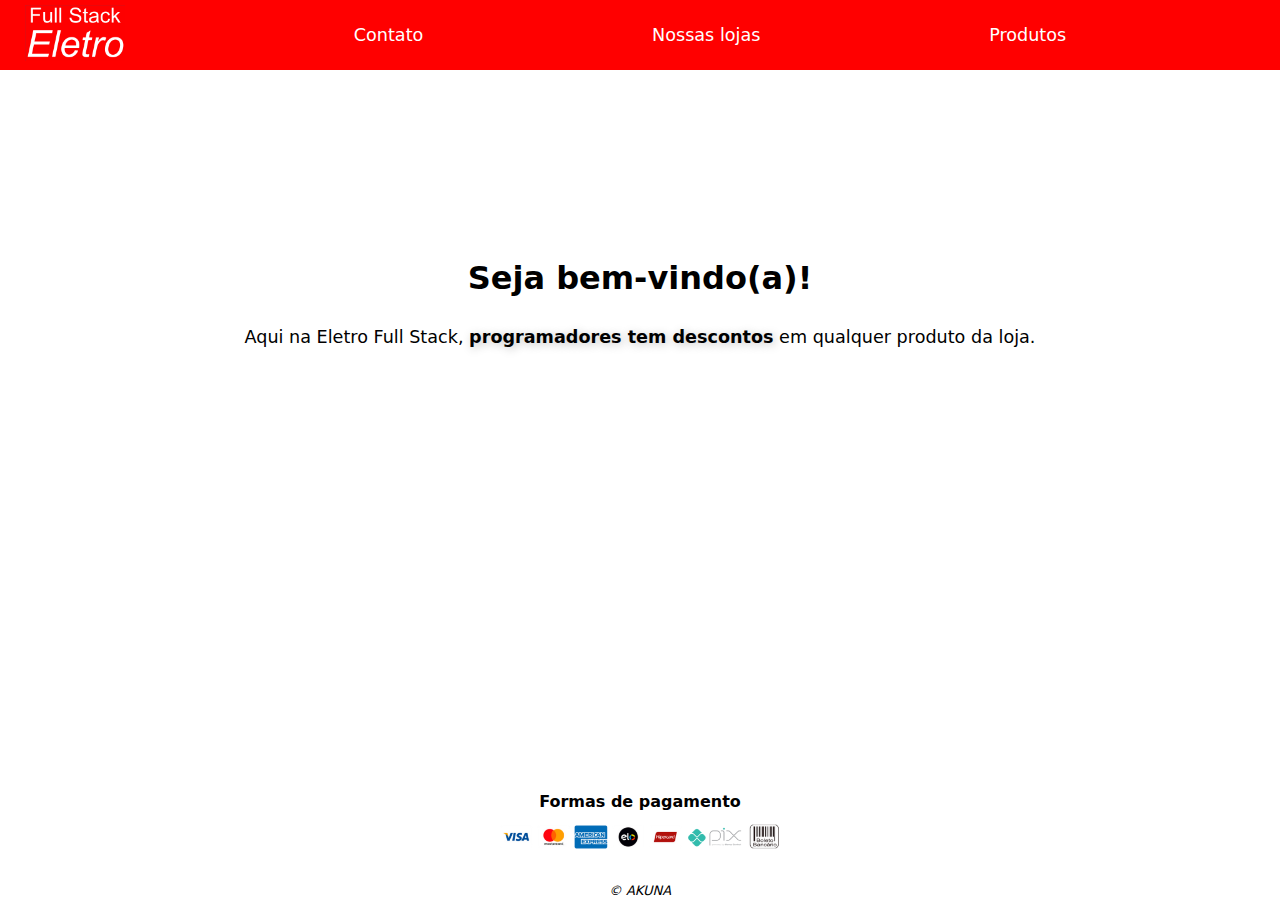
<file: index.html>
<!DOCTYPE html>
<html lang="pt-br">
<head>
    <meta charset="UTF-8">
    <meta name="viewport" content="width=device-width, initial-scale=1.0">
    <title>Eletro Full Stack</title>
    <link rel="stylesheet" href="estilos/style.css">
</head>
<body>

    <header>
        <a href="index.html">
            <img src="imagens/logo.jpeg" alt="logo da loja "></a>
        <a href="contato.html">Contato</a>
        <a href="loja.html">Nossas lojas</a>
        <a href="produtos.html">Produtos</a>
    </header>
   
    <main>

        <h2>Seja bem-vindo(a)!</h2>

        <p>Aqui na Eletro Full Stack, <strong>programadores tem  descontos</strong> em qualquer produto da loja.</p>
    </main>

    <footer>
        <h4>Formas de pagamento</h4>
        <img src="imagens/pagamentos.png" alt="Formas de pa">
        <p><a href="https://github.com/torreskauan">&copy AKUNA</a></p>
    </footer>


    
</body>
</html>
</file>
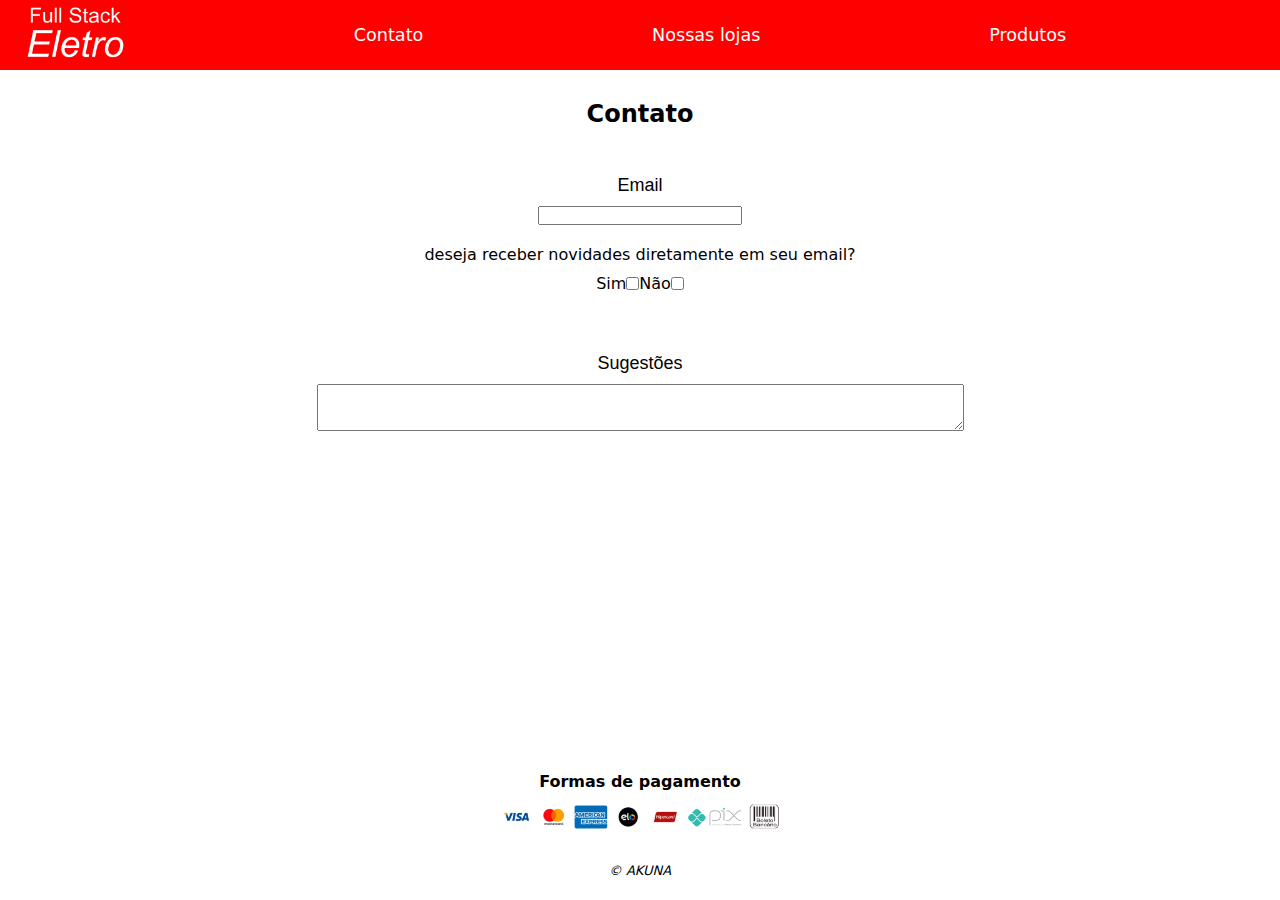
<file: contato.html>
<!DOCTYPE html>
<html lang="pt-br">
<head>
    <meta charset="UTF-8">
    <meta name="viewport" content="width=device-width, initial-scale=1.0">
    <title>Contato</title>
    <link rel="stylesheet" href="estilos/contato.css">
   
</head>
<body>
    <header>
        <nav>
            <a href="index.html">
                <img src="imagens/logo.jpeg" alt="logo da loja ">
            </a>
            <a href="contato.html">Contato</a>
            <a href="loja.html">Nossas lojas</a>
            <a href="produtos.html">Produtos</a>
        </nav>   
    </header>
</head>

<body>
        <h2>Contato</h2>

    <form action="loja.php" method="post">

        <p id="email">
            <label for="iemail">Email</label>
            <input type="email" name="email" id="iemail" maxlength="31">
            
        </p>

        <p id="quest">
            deseja receber novidades diretamente em seu email?
            
            <p id="bloco">
                <label for="isim">Sim</label>
                <input type="checkbox" name="ver" id="isim">
                <label for="inao">Não</label>
                <input type="checkbox" name="ver" id="inao">
            </p>
            

        </p>

        <p id="msg">
            <label for="iideia">Sugestões</label>
            <textarea name="ideia" id="iideia" cols="90" rows="3"></textarea>
        </p>
    </form>
   
</body>

<footer>
    <h4>Formas de pagamento</h4>
    <img src="imagens/pagamentos.png" alt="Formas de pa">
    <p>&copy AKUNA</p>
</footer>

</html>
</file>
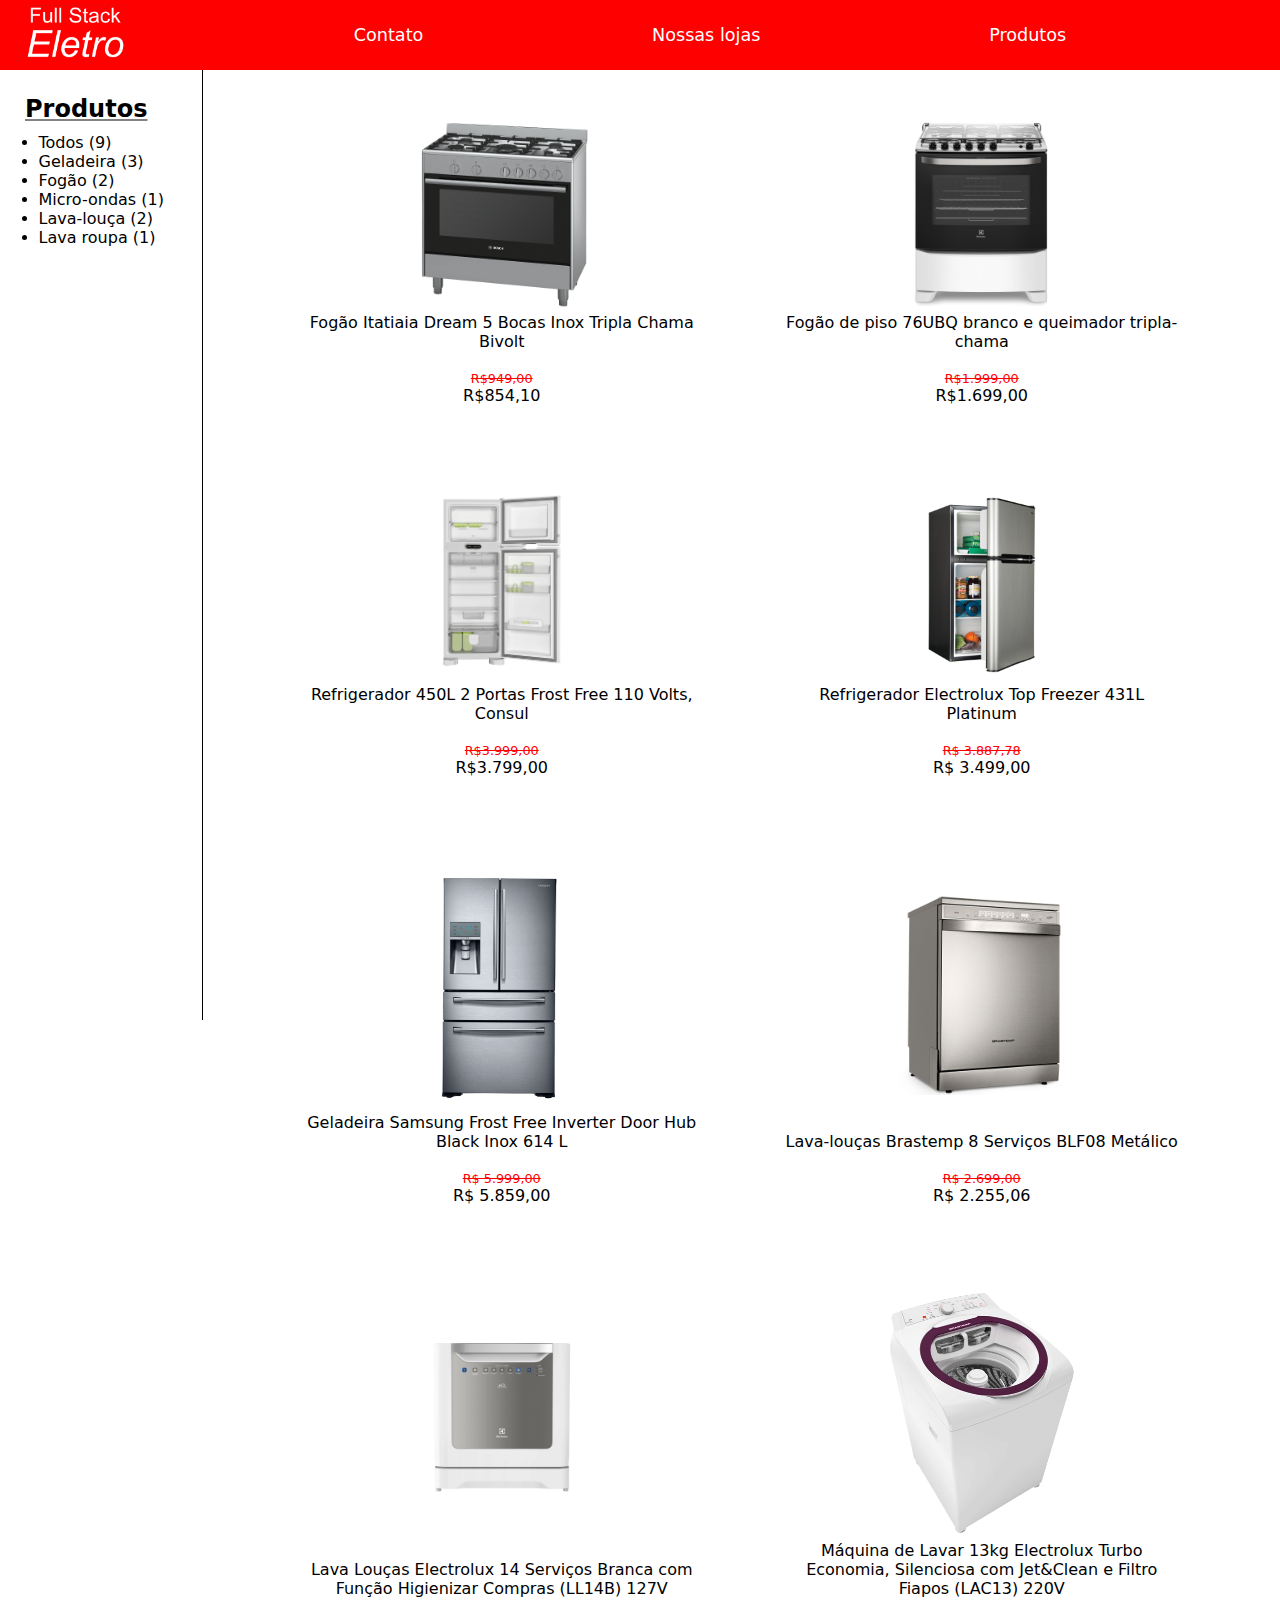
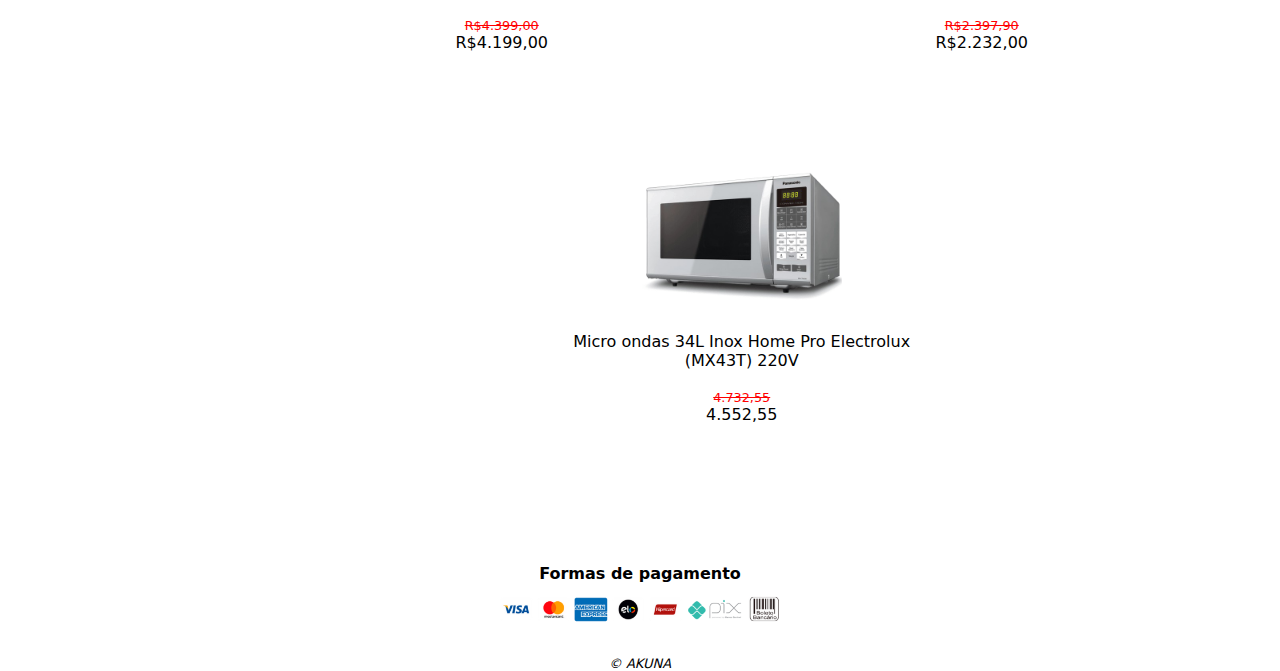
<file: produtos.html>
<!DOCTYPE html>
<html lang="pt-br">
<head>
    <meta charset="UTF-8">
    <meta name="viewport" content="width=device-width, initial-scale=1.0">
    <title>Produtos</title>
    <link rel="stylesheet" href="estilos/produtos.css">
    <script src="js/script.js"></script>
</head>
<body>

    <header>
        <a href="index.html">
            <img src="imagens/logo.jpeg" alt="logo da loja "></a>
        <a href="contato.html">Contato</a>
        <a href="loja.html">Nossas lojas</a>
        <a href="produtos.html">Produtos</a>
    </header>
</head>
<main>
    <section>

        <article id="menu">
            <h2>Produtos</h2>
            <ul>
                <li onclick="seleciona_geral('todos')">Todos (9)</li>
                <li onclick="selecionado('geladeira')">Geladeira (3)</li>
                <li onclick="selecionado('fogao')">Fogão (2)</li>
                <li onclick="selecionado('microondas')">Micro-ondas (1)</li>
                <li onclick="selecionado('lavalouca')">Lava-louça (2)</li>
                <li onclick="selecionado('lavaroupa')">Lava roupa (1)</li>
            </ul>
        </article>

        <article id="produtos">

            <div class="produto" id="fogao">
                <img  src="imagens/fogaobosch.png" alt="fogaobosch" class="imagem" onclick="destaque(this)">
                <p class="descricao">Fogão Itatiaia Dream 5 Bocas Inox Tripla Chama Bivolt</p>
                <p class="precoan">R$949,00</p>
                <p class="preco">R$854,10</p>
            </div>
            

            <div class="produto" id="fogao">
                <img src="imagens/fogaoelectrolux.png" alt="fogaoelectrolux" class="imagem" onclick="destaque(this)">
                <p class="descricao">Fogão de piso 76UBQ branco e queimador tripla-chama</p>
                <p class="precoan">R$1.999,00</p>
                <p class="preco">R$1.699,00</p>
            </div>

            <div  class="produto" id="geladeira">

                <img src="imagens/geladeiraconsul.png" alt="geladeiraconsul" class="imagem" onclick="destaque(this)">
                <p class="descricao">Refrigerador 450L 2 Portas Frost Free 110 Volts, Consul</p>
                <p class="precoan">R$3.999,00 </p>
                <p class="preco">R$3.799,00</p>

            </div>
                
            <div  class="produto" id="geladeira">
                <img src="imagens/geladeiraeletrolux.png" alt="geladeiraeletrolux" class="imagem" onclick="destaque(this)">
                <p class="descricao">Refrigerador Electrolux Top Freezer 431L Platinum </p>
                <p class="precoan">R$ 3.887,78 </p>
                <p class="preco">R$ 3.499,00</p>
            </div>

            <div  class="produto" id="geladeira">
                
                <img src="imagens/geladeirasamsung.png" alt="geladeirasamsung" class="imagem" onclick="destaque(this)">
                <p class="descricao">Geladeira Samsung Frost Free Inverter Door Hub Black Inox 614 L </p>
                <p class="precoan">R$ 5.999,00 </p>
                <p class="preco">R$ 5.859,00</p>
                
            </div>

            <div  class="produto" id="lavalouca">

                <img src="imagens/lavaloucasbrastemp.png" alt="lavaloucasbrastemp" class="imagem" onclick="destaque(this)">
                <p class="descricao">Lava-louças Brastemp 8 Serviços BLF08  Metálico </p>
                <p class="precoan">R$ 2.699,00</p>
                <p class="preco">R$ 2.255,06</p>
            </div> 
                
                <div  class="produto" id="lavalouca">
    
                <img src="imagens/lavaloucaselectrolux.png" alt="lavaloucaselectrolux" class="imagem" onclick="destaque(this)">
                <p class="descricao">Lava Louças Electrolux 14 Serviços Branca com Função Higienizar Compras (LL14B) 127V </p>
                <p class="precoan">R$4.399,00</p>
                <p class="preco">R$4.199,00</p>
    
            </div> 
                    
            <div  class="produto" id="lavaroupa">
                <img src="imagens/lavaroupasbrastemp.png" alt="lavaloucasbrastemp" class="imagem" onclick="destaque(this)">
                <p class="descricao">Máquina de Lavar 13kg Electrolux Turbo Economia, Silenciosa com Jet&Clean e Filtro Fiapos (LAC13) 220V</p>
                <p class="precoan">R$2.397,90</p>
                <p class="preco">R$2.232,00</p>
            </div>  

            <div  class="produto" id="microondas">
                    
                <img src="imagens/microondaspanasonic.png" alt="microondaspanasonic" class="imagem" onclick="destaque(this)">
                <p class="descricao">Micro ondas 34L Inox Home Pro Electrolux (MX43T) 220V</p>
                <p class="precoan">4.732,55</p>
                <p class="preco">4.552,55</p>
            </div>  

        </article>
    </section>

    
    <footer>
            <h4>Formas de pagamento</h4>
            <img src="imagens/pagamentos.png" alt="Formas de pa">
            <p>&copy AKUNA</p>
    </footer>
</main>

</body>
</html>
</file>
<file: estilos/style.css>
@charset "utf-8";

*{
    margin: 0;
    padding: 0;
    font-family: system-ui, -apple-system, BlinkMacSystemFont, 'Segoe UI', Roboto, Oxygen, Ubuntu, Cantarell, 'Open Sans', 'Helvetica Neue', sans-serif;      

}
header{
    background-color: red;
    display: flex;
    justify-content: center;
    align-items: center;
    padding: 5px;
}
header a{
    color: white;
    text-decoration: none;
    margin-right: auto;
    font-size: 1.1em;
    margin-left: 20px;
    
}
header a img{
    width: 100px;

}

main{
    height: 50vh;
    display: flex;
    flex-direction: column;
    align-items: center;
    justify-content: center;
}

main h2{
    font-size: 2em;
    padding: 15px;
    margin-bottom: 15px;
}
main p{
    font-size: 1.1em;
    font-weight: 500;
}
main p strong{
    text-shadow: 2px 2px 10px rgba(0, 0, 0, 0.253);
}

footer{
    height: 42vh;
    display: flex;
    flex-direction: column;
    align-items: center;
    justify-content: end;
}


footer img{
    width: 300px;
    margin-bottom: 20px;
}

footer p{
    font-style: italic;
    font-size: small;
}

footer p a{
    text-decoration: none;
    color: black;
}
</file>
<file: estilos/contato.css>
@charset "utf-8";

*{
    margin: 0;
    padding: 0;
    font-family: system-ui, -apple-system, BlinkMacSystemFont, 'Segoe UI', Roboto, Oxygen, Ubuntu, Cantarell, 'Open Sans', 'Helvetica Neue', sans-serif;      

}
nav{
    background-color: red;
    display: flex;
    justify-content: center;
    align-items: center;
    padding: 5px;
}
nav a{
    color: white;
    text-decoration: none;
    margin-right: auto;
    font-size: 1.1em;
    margin-left: 20px;
    
}
nav a img{
    width: 100px;

}

h2{
    display: flex;
    justify-content: center;
    margin: 30px;

}

form{
    height: 30vh;
    display: flex;
    flex-direction: column;
    align-items: center;
    justify-content: center;
}

p{
    display: flex;
    align-content: space-around;
}

form p#email{

    display: flex;
    flex-direction: column;
    align-items: center;
    margin-bottom: 20px;
    

}
form p#email label{
    padding: 10px;
    font-family: Verdana, Geneva, Tahoma, sans-serif;
    font-size: large;
}

form p#email input{
    width: 200px;
}

form p#quest{
    
    display: flex;
    align-items: center;
    
}

form p#bloco{
    padding-top: 10px;
    margin-bottom: 20px;
}

form p#msg{
    position: relative;
    top: 30px;
    display: flex;
    flex-direction: column;
    align-items: center;
    margin-bottom: 20px;
    

}
form p#msg label{
    padding: 10px;
    font-family: Verdana, Geneva, Tahoma, sans-serif;
    font-size: large;
}






footer{
    height: 50vh;
    display: flex;
    flex-direction: column;
    align-items: center;
    justify-content: end;
}


footer img{
    width: 300px;
    margin-bottom: 20px;
}

footer p{
    font-style: italic;
    font-size: small;
}

footer p a{
    text-decoration: none;
    color: black;
}
</file>
<file: estilos/produtos.css>
@charset "utf-8";

*{
    margin: 0;
    padding: 0;
    font-family: system-ui, -apple-system, BlinkMacSystemFont, 'Segoe UI', Roboto, Oxygen, Ubuntu, Cantarell, 'Open Sans', 'Helvetica Neue', sans-serif;      

}
header{
    background-color: red;
    display: flex;
    justify-content: center;
    align-items: center;
    padding: 5px;
}
header a{
    color: white;
    text-decoration: none;
    margin-right: auto;
    font-size: 1.1em;
    margin-left: 20px;
    
}
header a img{
    width: 100px;

}
section{ 
    display: flex;
}

article#menu{
    padding: 25px;
    border-right: 1px solid black;
    height: 100vh;
    width: 200px;  
    display: flex;
    flex-direction: column;
    align-items: center;


}
article#menu h2{
    margin: 0px 30px 10px 0px;
    text-decoration: underline;
    text-decoration-color: rgb(131, 131, 131);
    
}


article#produtos{
    margin: auto;
    display: flex;
    flex-wrap: wrap;
    justify-content: center;
    
    
}


.produto{
    display: flex;
    flex-direction: column;
    text-align: center;
    width: 400px;
    margin: 40px;
    
    
}

.produto img{
    width: 200px;
    margin: auto;
}


.produto p.precoan{
    text-decoration: line-through ;
    color: rgb(255, 0, 0);
    font-size: 0.8em;
    margin-top: 20px;
}

footer{
    margin-top: 100px;
    display: flex;
    flex-direction: column;
    align-items: center;
    justify-content: end;
}


footer img{
    width: 300px;
    margin-bottom: 20px;
}

footer p{
    font-style: italic;
    font-size: small;
}

footer p a{
    text-decoration: none;
    color: black;
}
</file>
